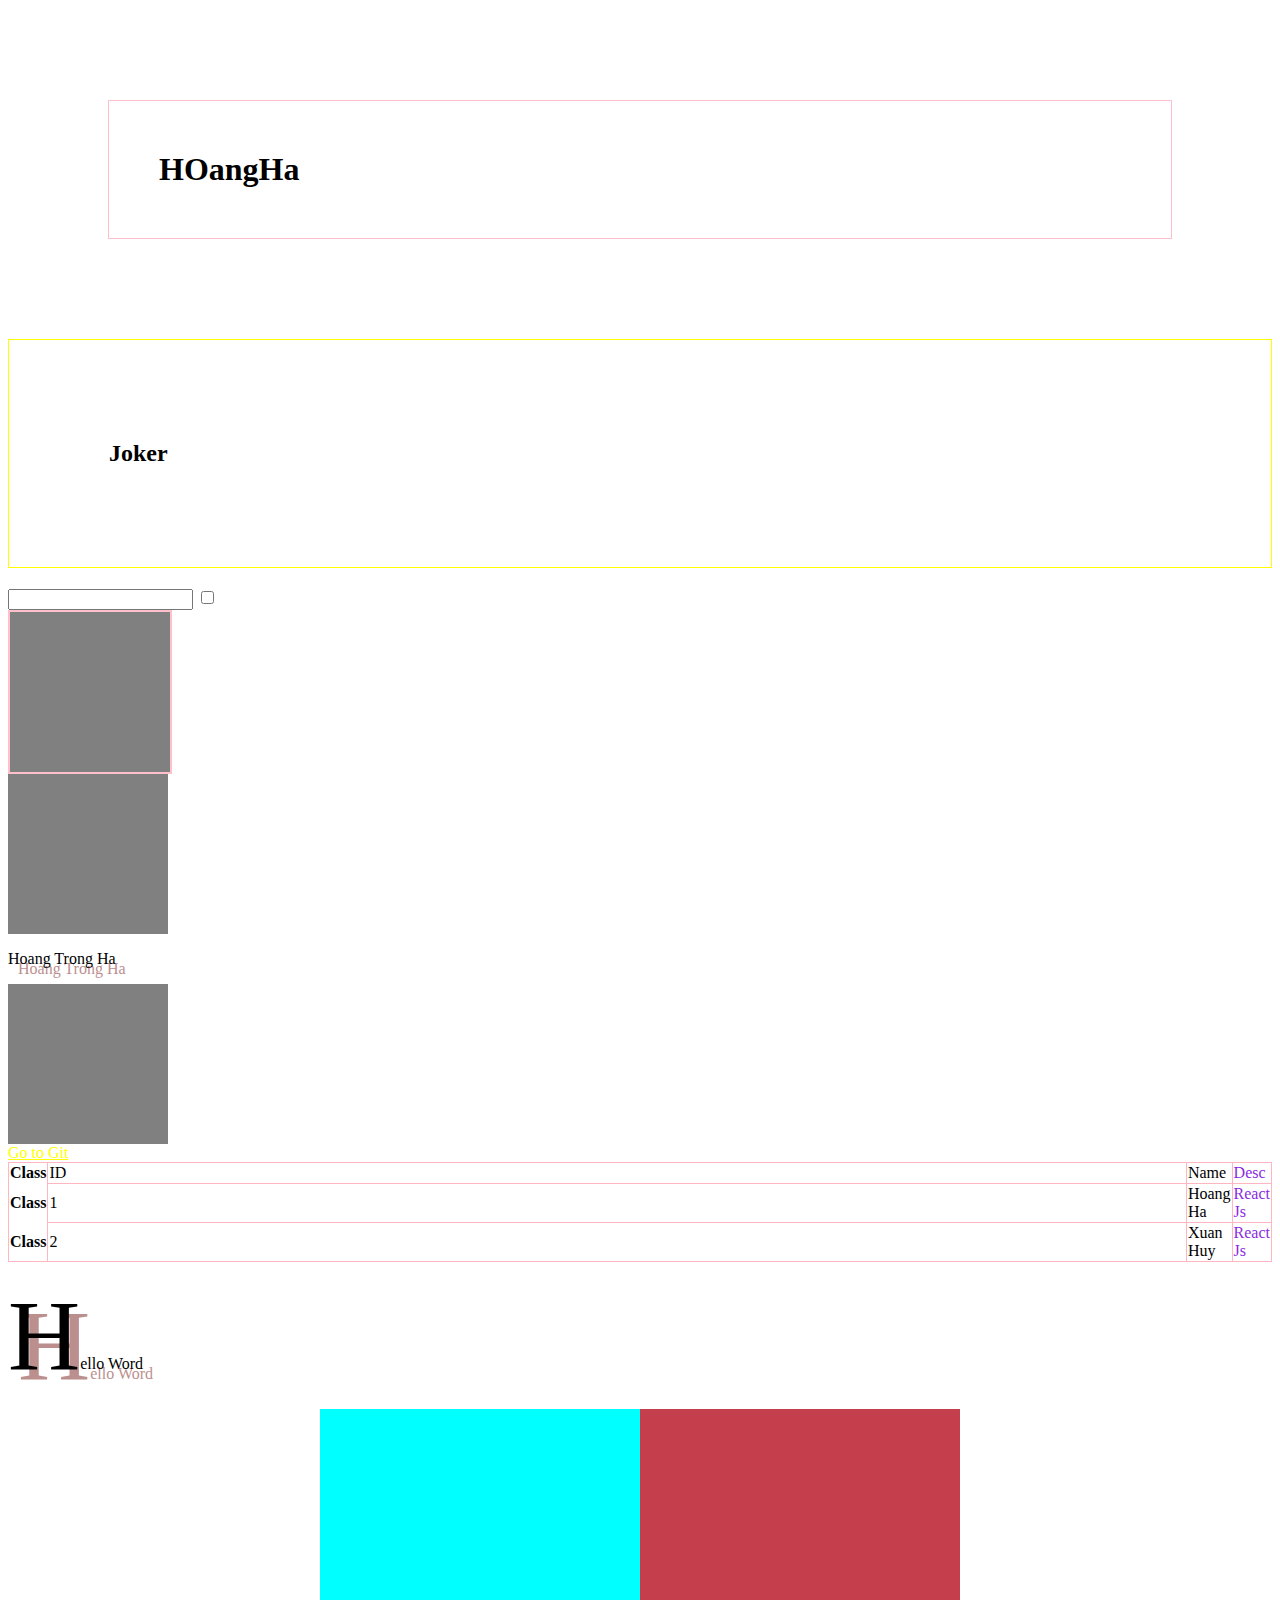
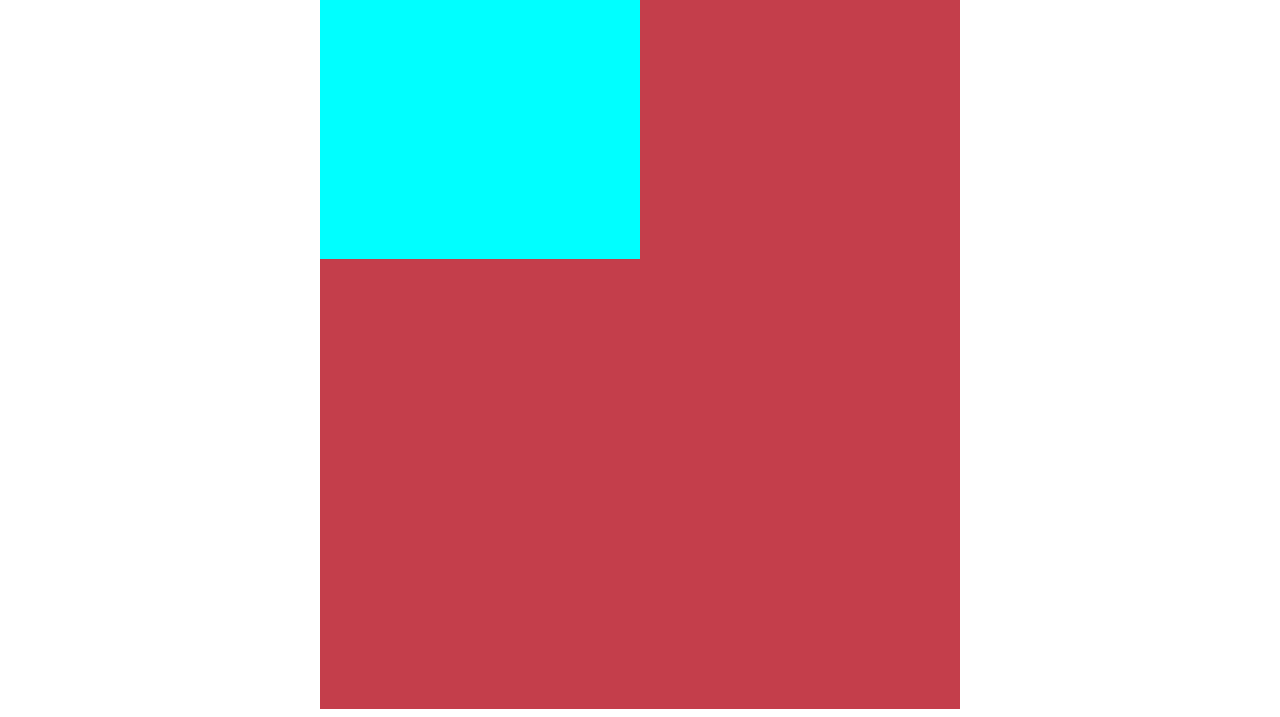
<file: html/buoi3.html>
<!DOCTYPE html>
<html lang="en">
<head>
    <meta charset="UTF-8">
    <title>Created by Hoang Trong Ha</title>
    <link rel="stylesheet" href="../css/buoi3.css">

</head>
<body>
<h1>HOangHa</h1>
<h2>Joker</h2>
<input type="text">
<input type="checkbox">
<div class="block-sm bg-dark"></div>
    <span class="block-sm bg-dark display-block">

    </span>
    <p class="bg-light">
        Hoang Trong Ha
    </p>
<div class="block-sm bg-dark pointer"></div>
<a href="https://github.com/HoangTrongHa">Go to Git</a>
<!--table-->
<table>
    <tr>
        <th>Class</th>
        <td class="text-center">ID</td>
        <td>Name</td>
        <td>Desc</td>
    </tr>
    <tr>
        <th>Class</th>

        <td class="text-center">1</td>
        <td>Hoang Ha</td>
        <td>React Js</td>

    </tr>
    <tr>
        <th>Class</th>
        <td class="text-center">2</td>
        <td>Xuan Huy</td>
        <td>React Js</td>
    </tr>
</table>
<p class="my">Hello Word</p>
<div class="parent">
    <div class="child">

    </div>
</div>
</body>
</html>
</file>
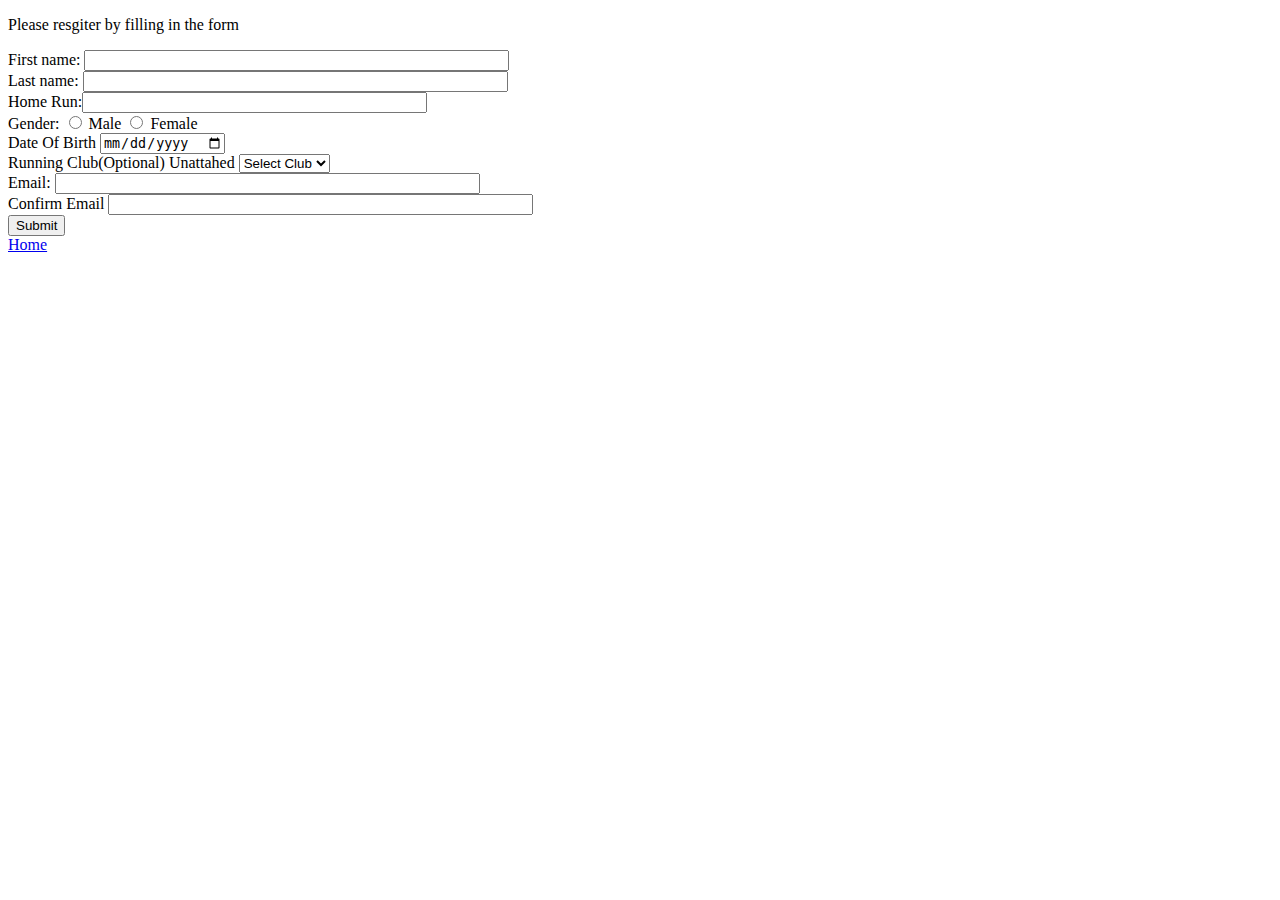
<file: html/Excercise.html>
<!DOCTYPE html>
<html lang="en">
<head>
    <meta charset="UTF-8">
    <title>Ex</title>
</head>
<body>
<div>
    <p>Please resgiter by filling in the form</p>
</div>
<form action="#" method="post" style="">
    <label for="fname">First name:</label>
    <input type="text" name="Firth Name" size="50" required>
    <br>
    <label for="LastName">Last name:</label>
    <input type="text" name="Firth Name" size="50" required><br>
    <label for="HomeRun">Home Run:</label><input type="text" name="Firth Name" size="40" required><br>
    <label for="Gender">Gender:</label>
    <input type="radio" id="male" name="gender" value="male" size="19">
    <label for="male">Male</label>
    <input type="radio" id="female" name="gender" value="female" size="19">
    <label for="female">Female</label>
    <br>
    <label for="Date">Date Of Birth</label>
    <input type="date" name="data" size="50" required><br>
    <label for="Date">Running Club(Optional) Unattahed</label>
    <select id="Select Club" name="cars">
        <option value="volvo">Select Club</option>
    </select>    <br>
    <label for="Email">Email:</label>
    <input type="email" name="Firth Name" size="50" required><br>
    <label for="Confirm Email">Confirm Email</label>
    <input type="text" name="Firth Name" size="50" required><br>

    <input type="submit" value="Submit">

</form>
<a href="../index.html" role="button">Home</a>
</body>
</html>
</file>
<file: css/buoi3.css>
.block-sm{
    width: 100px;
    height: 100px;
}

.bg-dark{
    background-color: gray;
}

.display-block{
    display: block;
}
[class="block-sm bg-dark"]{
    border: 2px solid pink;
}
[class ~="block-sm"]{
    font-size: 40px;
}

[class^="block"]{
    color: red;
}

[class$="light"]{
    color: black;
}
[class*="bg-dark"]{

    padding: 30px;
}
.pointer:hover{
    cursor: pointer;
}
a:link{
    color: yellow;
}
a:visited{
    color: black;
}
a:active{
    color: green;
}
a:hover{
    color: red;
}
table{
    width: 100%;
    border-collapse: collapse;
}
table,td{
    width: 100%;
    border: 1px solid lightpink;
}
td:first-child{
    color: aqua;
}
td:last-child{
    color: blueviolet;
}
.my::first-letter{
    font-size: 100px;
}
.my::selection{
    color: blue;
 }
input:focus{
    background-color: #c43e4b;
}
input:checked{
    border: 1px solid yellow;
}
.parent{
    width: 50vw;
    height: 100vh;
    background-color: #c43e4b;
    margin: 0 auto;
}
.child{
    width: 50%;
    height: 50%;
    background-color: aqua;
    border: inherit;
}
p{
    text-shadow: 10px 10px rosybrown;
    /*border-bottom-color: bisque;*/
    /*border-bottom-style: dot-dot-dash;*/
    /*border-bottom-width: 3px;*/
    border-bottom: 3px bisque dot-dot-dash;
}
h1{
    margin: 100px;
    padding: 50px;
    border: 1px solid pink;
}
h2{

    padding: 100px;
    border: 1px solid yellow;
}
</file>
